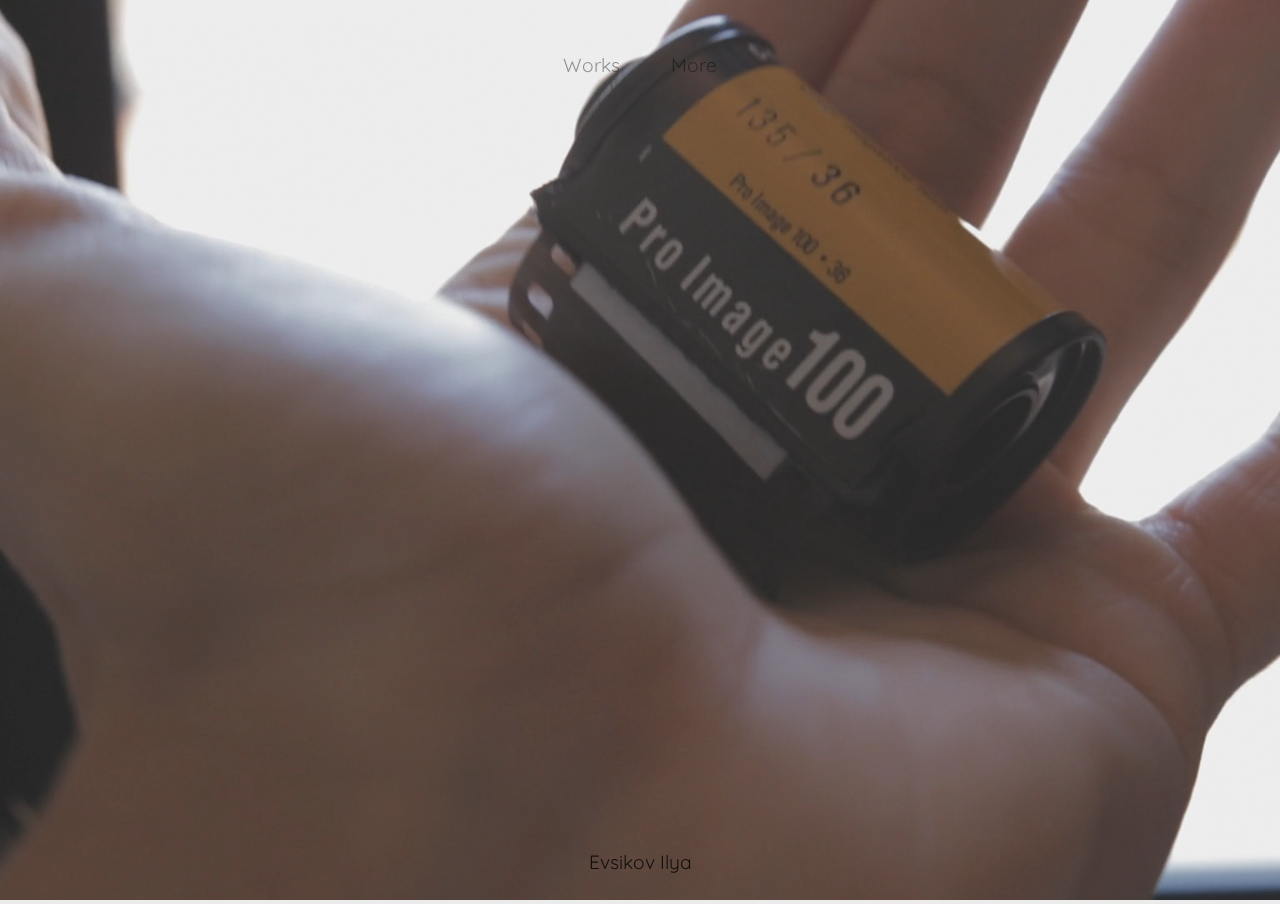
<file: index.html>
<!doctype html>
<html lang="en">
<head>
    <meta charset="UTF-8">
    <meta name="viewport"
          content="width=device-width, user-scalable=no, initial-scale=1.0, maximum-scale=1.0, minimum-scale=1.0">
    <meta http-equiv="X-UA-Compatible" content="ie=edge">
    <link rel="preconnect" href="https://fonts.gstatic.com">
    <link href="https://fonts.googleapis.com/css2?family=Quicksand:wght@300;400;500;600;700&display=swap" rel="stylesheet">
    <link rel="stylesheet" href="style.css">
    <title>Landing</title>
</head>
<body class="landing-page">
<video src="video/first.mp4" autoplay loop muted></video>
<div class="wrapper">
    <div class="container">
        <header>
            <nav>
                <ul>
                    <li class="nav-list"><a href="works-page/works.html" class="nav-link">Works</a></li>
                    <li class="nav-list"><a href="more-page/more.html" class="nav-link">More</a></li>
                </ul>
            </nav>
        </header>
        <main class="content"></main>
        <footer>
            <p class="footer-name">
                <a href="index.html">
                    Evsikov Ilya
                </a>
            </p>
        </footer>
    </div>
</div>
</body>
</html>
</file>
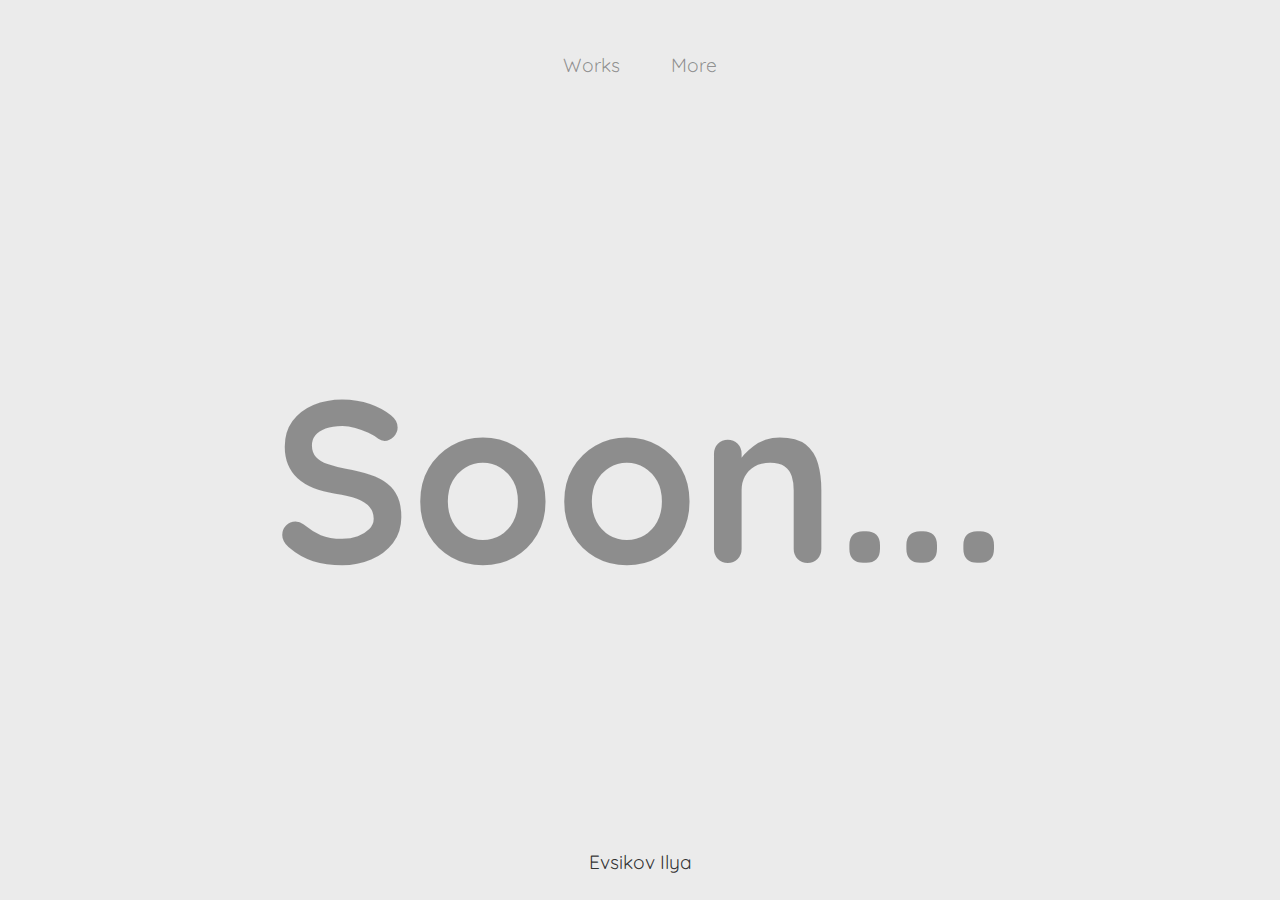
<file: more-page/more.html>
<!doctype html>
<html lang="en">
<head>
    <meta charset="UTF-8">
    <meta name="viewport"
          content="width=device-width, user-scalable=no, initial-scale=1.0, maximum-scale=1.0, minimum-scale=1.0">
    <meta http-equiv="X-UA-Compatible" content="ie=edge">
    <link rel="preconnect" href="https://fonts.gstatic.com">
    <link href="https://fonts.googleapis.com/css2?family=Quicksand:wght@300;400;500;600;700&display=swap"
          rel="stylesheet">
    <link rel="stylesheet" href="../style.css">
    <link rel="stylesheet" href="../works-page/style.css">
    <link rel="stylesheet" href="style.css">
    <title>Works</title>
</head>
<body>
<div class="container">
    <header class="works-header">
        <nav>
            <ul>
                <li class="nav-list"><a href="../works-page/works.html" class="nav-link">Works</a></li>
                <li class="nav-list"><a href="#" class="nav-link">More</a></li>
            </ul>
        </nav>
    </header>
    <main class="content more-content">
        <h2>
            Soon...
        </h2>
    </main>
    <footer class="works-footer">
        <p class="footer-name">
            <a href="../index.html">
                Evsikov Ilya
            </a>
        </p>
    </footer>
</div>
</body>
</html>
</file>
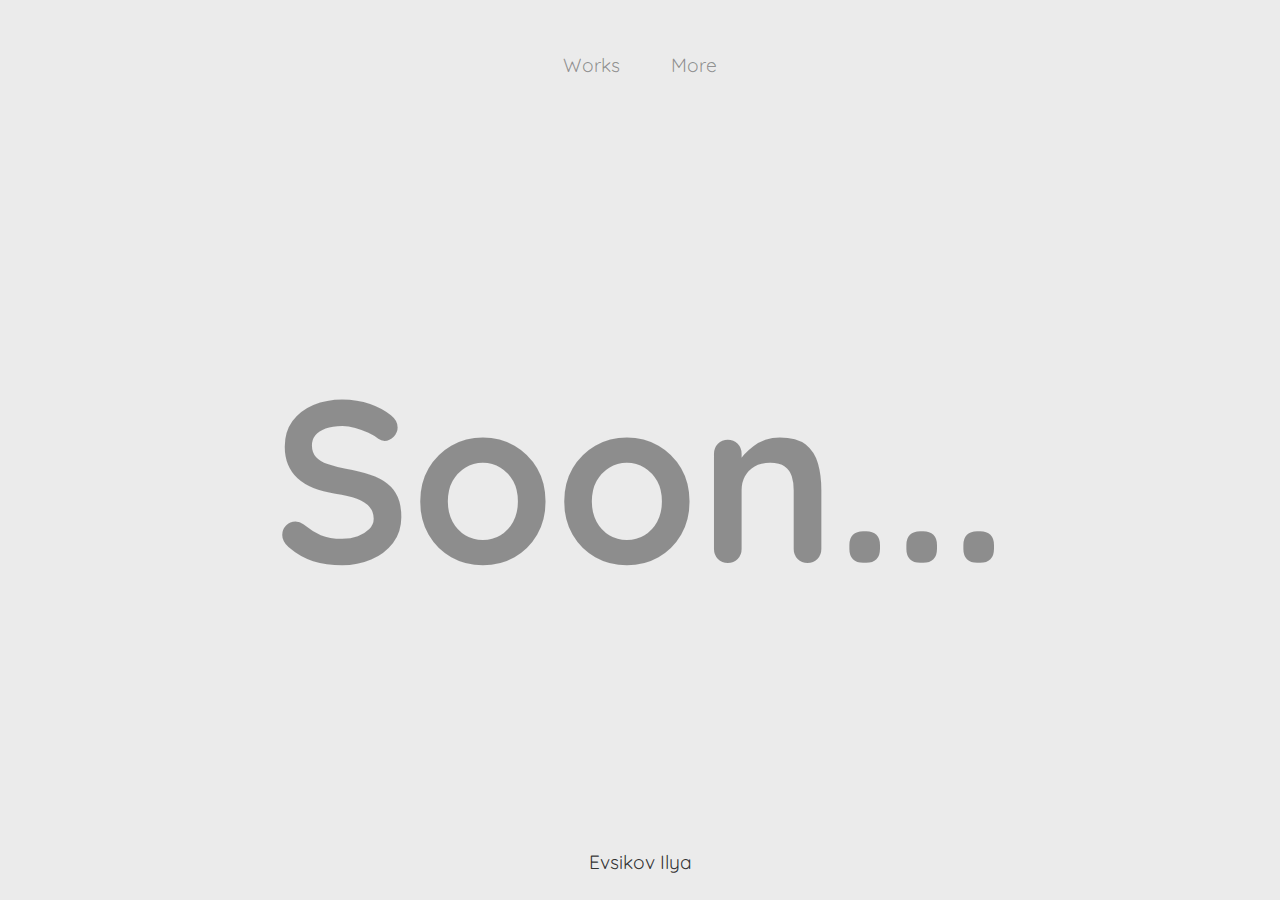
<file: src/components/more-page/more.html>
<!doctype html>
<html lang="en">
<head>
    <meta charset="UTF-8">
    <meta name="viewport"
          content="width=device-width, user-scalable=no, initial-scale=1.0, maximum-scale=1.0, minimum-scale=1.0">
    <meta http-equiv="X-UA-Compatible" content="ie=edge">
    <link rel="preconnect" href="https://fonts.gstatic.com">
    <link href="https://fonts.googleapis.com/css2?family=Quicksand:wght@300;400;500;600;700&display=swap"
          rel="stylesheet">
    <link rel="stylesheet" href="../../layout/styles/style.css">
    <link rel="stylesheet" href="../works-page/style.css">
    <link rel="stylesheet" href="style.css">
    <title>Works</title>
</head>
<body>
<div class="container">
    <header class="works-header">
        <nav>
            <ul>
                <li class="nav-list"><a href="../works-page/works.html" class="nav-link">Works</a></li>
                <li class="nav-list"><a href="#" class="nav-link">More</a></li>
            </ul>
        </nav>
    </header>
    <main class="content more-content">
        <h2>
            Soon...
        </h2>
    </main>
    <footer class="works-footer">
        <p class="footer-name">
            <a href="../../../public/index.html">
                Evsikov Ilya
            </a>
        </p>
    </footer>
</div>
</body>
</html>
</file>
<file: style.css>
* {
    margin: 0;
    padding: 0;
    box-sizing: border-box;
}

html {
    background-color: #ebebeb;
    height: 100%;
}

body {
    margin: 0 auto;
    position: relative;
    font-family: 'Quicksand', sans-serif;
}

.landing-page {
    height: 100%;
}

video {
    height: 100vh;
    width: 100%;
    object-fit: cover;
    object-position: center center;
}

.wrapper {
    position: absolute;
    left: 0;
    top: 0;
    width: 100%;
    height: 100vh;
}

.container {
    max-width: 1280px;
    margin: 0 auto;
    display: flex;
    flex-direction: column;
    min-height: 100vh;
}

header {
    height: 130px;
    position: fixed;
    right: 0;
    left: 0;
    z-index: 1;
}

nav {
    height: 100%;
}

nav ul {
    list-style-type: none;
    display: flex;
    justify-content: center;
    height: 100%;
    align-items: center;
}

.nav-list {
    padding: 2%;
}

.nav-link {
    text-decoration: none;
    color: rgba(0, 0, 0, 0.4);
    font-size: larger;
}

.nav-link:hover {
    color: rgba(0, 0, 0, 0.8);;
}

.content {
    flex-grow: 1;
    padding: 130px 1% 0 1%;
}

footer {
    text-align: center;
    padding: 2%;
    flex-shrink: 0;
}

.footer-name a {
    text-decoration: none;
    font-size: larger;
    color: rgba(0, 0, 0, 0.8);
}
</file>
<file: works-page/style.css>
.works-wrapper {
    background-color: #ebebeb;
}

.works-header {
    background-color: #ebebeb;
}

.content ul {
    display: flex;
    justify-content: space-between;
    list-style-type: none;
    flex-flow: wrap;
}

.images-list {
    width: 24.3%;
    height: 200px;
    margin-bottom: 1%;
    position: relative;
}

.images-list:hover .image-list-hover {
    visibility: visible;
}

.image-list-hover {
    top: 0;
    position: absolute;
    width: 100%;
    height: 100%;
    background-color: #ebebeb6e;
    visibility: hidden;
}

.images-link-hover {
    display: block;
    width: 100%;
    height: 100%;
    text-align: center;
    font-size: x-large;
    font-weight: bold;
    padding-top: 70px;
    text-decoration: none;
    color: rgba(0, 0, 0, 0);
    -webkit-text-stroke: 1.5px #000000;
}

.images-link-img {
    width: 100%;
    height: 100%;
    object-fit: cover;
    object-position: center;
}

@media screen and (max-width: 992px) {
}

@media screen and (max-width: 768px) {
    .images-list {
        width: 33%;
    }

    .images-list:last-child {
        width: 66.5%;
    }
}

@media screen and (max-width: 576px) {
    .images-list {
        width: 49.5%;
    }

    .images-list:last-child {
        width: 49.5%;
    }
}
</file>
<file: more-page/style.css>
.more-content {
    display: flex;
    align-items: center;
    justify-content: center;
}

h2 {
    color: rgba(0, 0, 0, 0.4);
    font-size: 18vw;
}
</file>
<file: src/layout/styles/style.css>
* {
    margin: 0;
    padding: 0;
    box-sizing: border-box;
}

html {
    background-color: #ebebeb;
    height: 100%;
}

body {
    margin: 0 auto;
    position: relative;
    font-family: 'Quicksand', sans-serif;
}

.landing-page {
    height: 100%;
}

video {
    height: 100vh;
    width: 100%;
    object-fit: cover;
    object-position: center center;
}

.wrapper {
    position: absolute;
    left: 0;
    top: 0;
    width: 100%;
    height: 100vh;
}

.container {
    max-width: 1280px;
    margin: 0 auto;
    display: flex;
    flex-direction: column;
    min-height: 100vh;
}

header {
    height: 130px;
    position: fixed;
    right: 0;
    left: 0;
    z-index: 1;
}

nav {
    height: 100%;
}

nav ul {
    list-style-type: none;
    display: flex;
    justify-content: center;
    height: 100%;
    align-items: center;
}

.nav-list {
    padding: 2%;
}

.nav-link {
    text-decoration: none;
    color: rgba(0, 0, 0, 0.4);
    font-size: larger;
}

.nav-link:hover {
    color: rgba(0, 0, 0, 0.8);;
}

.content {
    flex-grow: 1;
    padding: 130px 1% 0 1%;
}

footer {
    text-align: center;
    padding: 2%;
    flex-shrink: 0;
}

.footer-name a {
    text-decoration: none;
    font-size: larger;
    color: rgba(0, 0, 0, 0.8);
}
</file>
<file: src/components/works-page/style.css>
.works-wrapper {
    background-color: #ebebeb;
}

.works-header {
    background-color: #ebebeb;
}

.content .contentUl {
    display: flex;
    justify-content: space-between;
    list-style-type: none;
    flex-flow: wrap;
}

.images-list {
    width: 24.3%;
    height: 200px;
    margin-bottom: 1%;
    position: relative;
}

.images-list:hover .image-list-hover {
    visibility: visible;
}

.image-list-hover {
    top: 0;
    position: absolute;
    width: 100%;
    height: 100%;
    background-color: #ebebeb6e;
    visibility: hidden;
}

.images-link-hover {
    display: block;
    width: 100%;
    height: 100%;
    text-align: center;
    font-size: x-large;
    font-weight: bold;
    padding-top: 70px;
    text-decoration: none;
    color: rgba(0, 0, 0, 0);
    -webkit-text-stroke: 1.5px #000000;
}

.images-link-img {
    width: 100%;
    height: 100%;
    object-fit: cover;
    object-position: center;
}

@media screen and (max-width: 992px) {
}

@media screen and (max-width: 768px) {
    .images-list {
        width: 33%;
    }

    .images-list:last-child {
        width: 66.5%;
    }
}

@media screen and (max-width: 576px) {
    .images-list {
        width: 49.5%;
    }

    .images-list:last-child {
        width: 49.5%;
    }
}
</file>
<file: src/components/more-page/style.css>
.more-content {
    display: flex;
    align-items: center;
    justify-content: center;
}

h2 {
    color: rgba(0, 0, 0, 0.4);
    font-size: 18vw;
}
</file>
